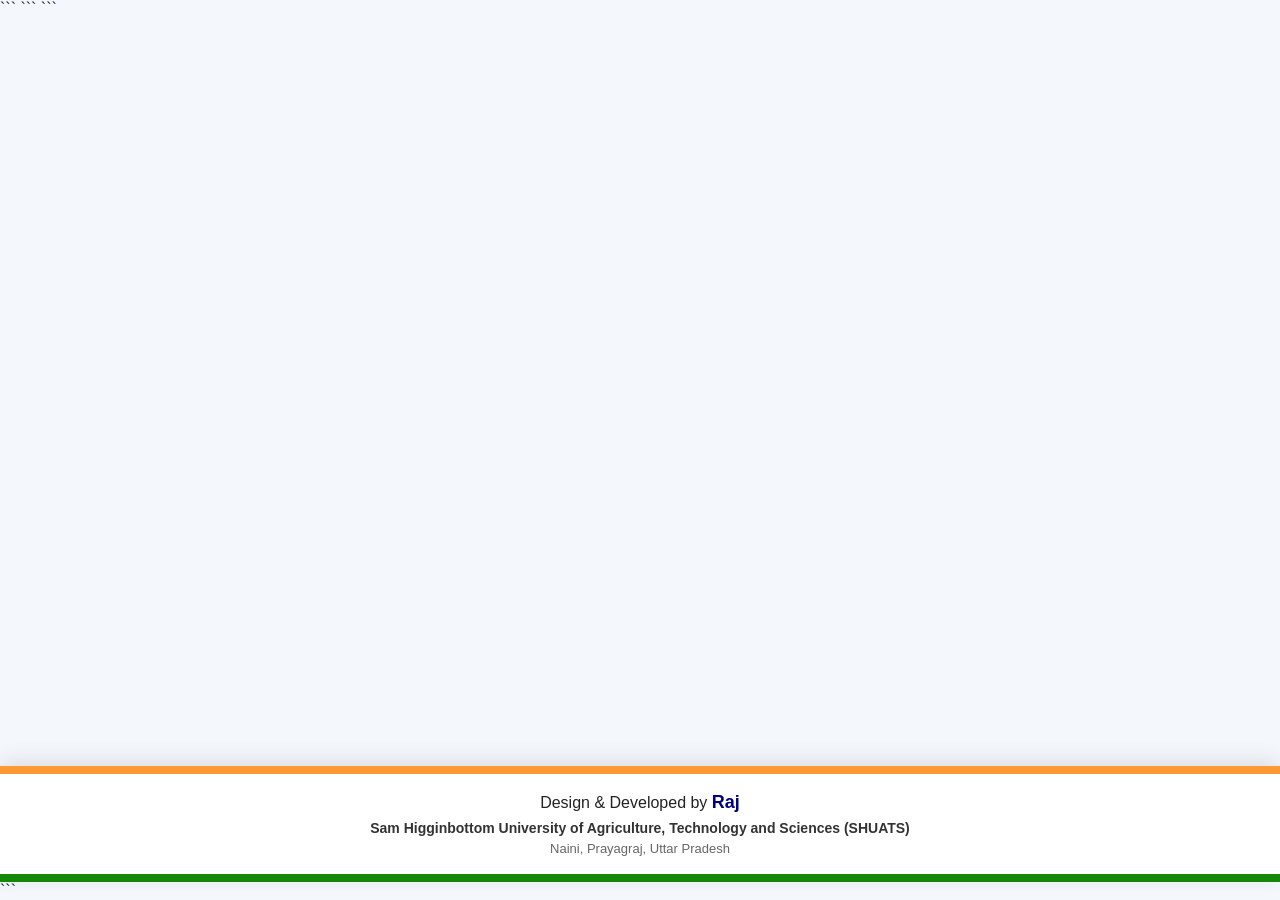
<file: templates/admin.html>
<!DOCTYPE html>

<html lang="en">
<head>
    <meta charset="UTF-8">
    <meta name="viewport" content="width=device-width, initial-scale=1.0">

```
<title>AI Student Predictor</title>

<style>
    * {
        margin: 0;
        padding: 0;
        box-sizing: border-box;
    }

    html, body {
        min-height: 100%;
    }

    body {
        font-family: Arial, Helvetica, sans-serif;
        background: #f4f7fb;
        color: #1f2937;

        /* Footer ko bottom par rakhne ke liye */
        min-height: 100vh;
        display: flex;
        flex-direction: column;
    }

    /* ==============================
       MAIN CONTENT
       ============================== */

    main {
        flex: 1;
        width: 100%;
    }

    .page-content {
        max-width: 1200px;
        margin: 0 auto;
        padding: 40px 20px;
    }

    /* Apna existing page content
       .page-content ke andar rakhna */


    /* ==============================
       INDIAN TRICOLOR FOOTER
       ============================== */

    .india-footer {
        width: 100%;
        margin-top: auto;
        background: #ffffff;
        text-align: center;
        box-shadow: 0 -5px 20px rgba(0, 0, 0, 0.10);
        overflow: hidden;
    }

    /* Saffron */
    .footer-saffron {
        width: 100%;
        height: 8px;
        background: #FF9933;
    }

    .footer-content {
        padding: 18px 15px;
        background: #ffffff;
    }

    .developer {
        margin: 0 0 7px;
        font-size: 16px;
        font-weight: 500;
        color: #222222;
    }

    .developer strong {
        color: #000080;
        font-size: 18px;
        font-weight: 700;
    }

    .college-name {
        margin: 5px 0;
        font-size: 14px;
        font-weight: 600;
        color: #333333;
    }

    .footer-location {
        margin: 5px 0 0;
        font-size: 13px;
        color: #666666;
    }

    /* Green */
    .footer-green {
        width: 100%;
        height: 8px;
        background: #138808;
    }

    /* ==============================
       RESPONSIVE FOOTER
       ============================== */

    @media (max-width: 600px) {

        .footer-content {
            padding: 15px 12px;
        }

        .developer {
            font-size: 14px;
        }

        .developer strong {
            font-size: 16px;
        }

        .college-name {
            font-size: 12px;
            line-height: 1.5;
        }

        .footer-location {
            font-size: 12px;
        }

        .footer-saffron,
        .footer-green {
            height: 6px;
        }
    }
</style>
```

</head>

<body>

```
<!-- ==================================
     TUMHARA EXISTING PAGE CONTENT
     ================================== -->

<main>
    <div class="page-content">

        <!--
            Yahan apna existing AI Student Predictor
            ka HTML content paste karna hai.
        -->

    </div>
</main>


<!-- ==================================
     INDIAN TRICOLOR FOOTER
     ================================== -->

<footer class="india-footer">

    <!-- Indian Flag Saffron -->
    <div class="footer-saffron"></div>

    <!-- White Section -->
    <div class="footer-content">

        <p class="developer">
            Design &amp; Developed by <strong>Raj</strong>
        </p>

        <p class="college-name">
            Sam Higginbottom University of Agriculture,
            Technology and Sciences (SHUATS)
        </p>

        <p class="footer-location">
            Naini, Prayagraj, Uttar Pradesh
        </p>

    </div>

    <!-- Indian Flag Green -->
    <div class="footer-green"></div>

</footer>
```

</body>
</html>
</file>
